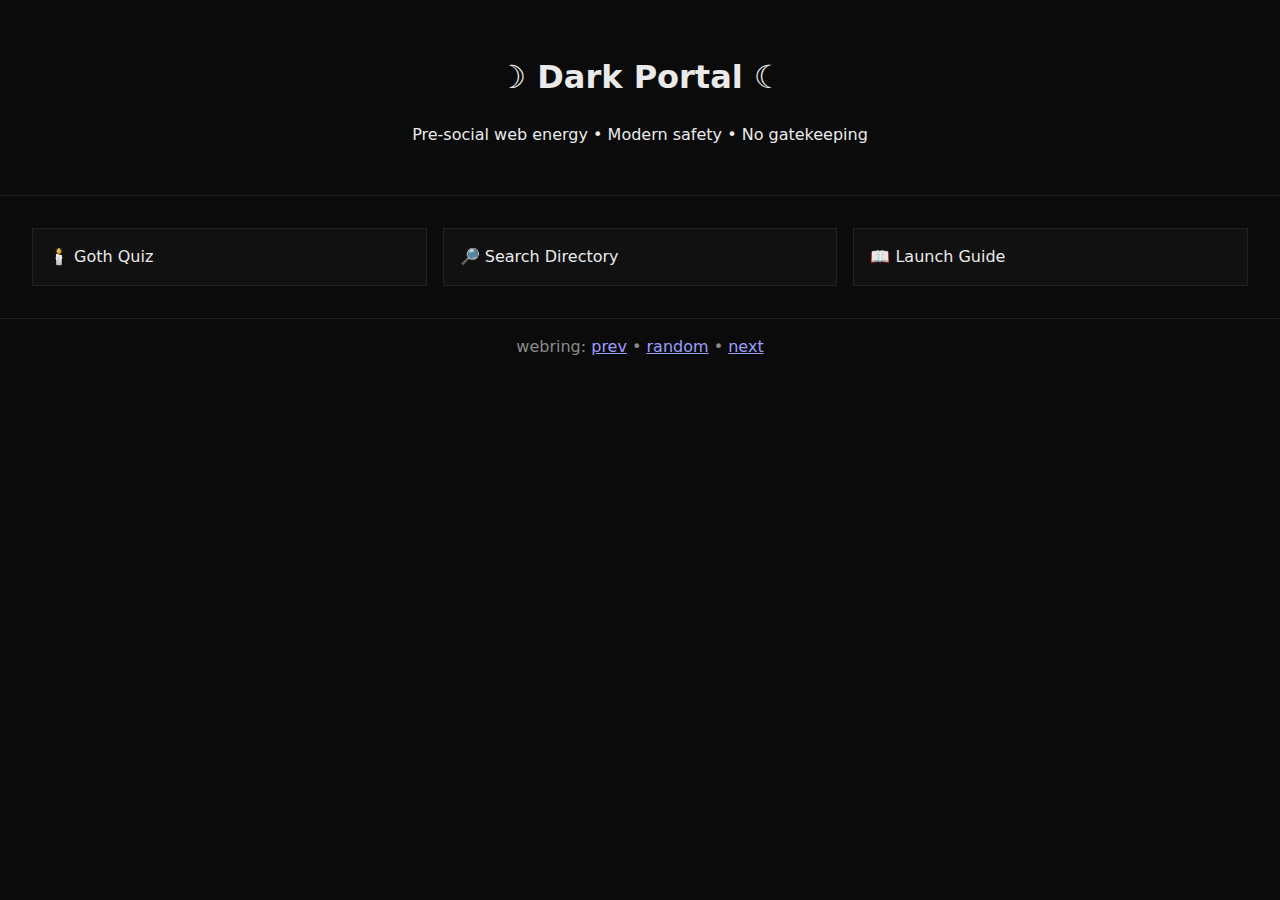
<file: index.html>
<!doctype html>
<html lang="en">
<head>
  <meta charset="utf-8"/>
  <title>Dark Portal</title>
  <meta name="viewport" content="width=device-width,initial-scale=1"/>
  <link rel="stylesheet" href="assets/style.css"/>
</head>
<body>
  <header class="banner">
    <h1>☽ Dark Portal ☾</h1>
    <p>Pre-social web energy • Modern safety • No gatekeeping</p>
  </header>
  <main class="grid">
    <a class="tile" href="quiz/">🕯️ Goth Quiz</a>
    <a class="tile" href="search/">🔎 Search Directory</a>
    <a class="tile" href="guides/launch-guide.html">📖 Launch Guide</a>
  </main>
  <footer class="webring">
    <span>webring:</span>
    <a id="prev">prev</a> • <a id="random">random</a> • <a id="next">next</a>
  </footer>
  <script src="js/webring.js"></script>
</body>
</html>
</file>
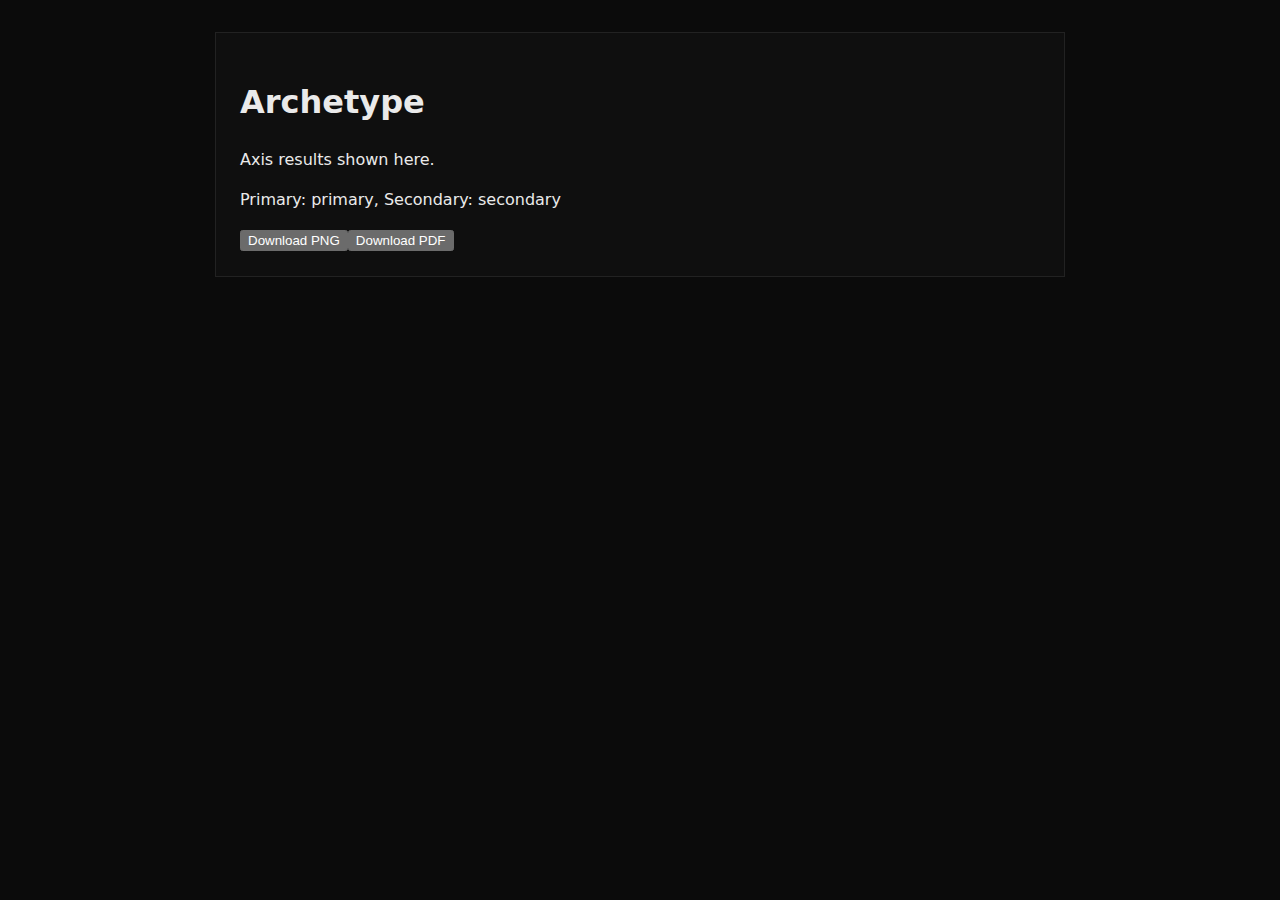
<file: card/index.html>
<!doctype html>
<html lang="en">
<head>
  <meta charset="utf-8"/>
  <title>Your Goth Card</title>
  <meta name="viewport" content="width=device-width,initial-scale=1"/>
  <link rel="stylesheet" href="../assets/style.css"/>
</head>
<body>
  <main id="card" class="card">
    <header><h1 id="archName">Archetype</h1></header>
    <section>
      <p>Axis results shown here.</p>
      <p>Primary: <span id="primary"></span>, Secondary: <span id="secondary"></span></p>
    </section>
    <footer><button id="png">Download PNG</button><button id="pdf">Download PDF</button></footer>
  </main>
  <script src="../assets/html2canvas.min.js"></script>
  <script src="../assets/jspdf.umd.min.js"></script>
  <script src="../js/card-render.js"></script>
</body>
</html>
</file>
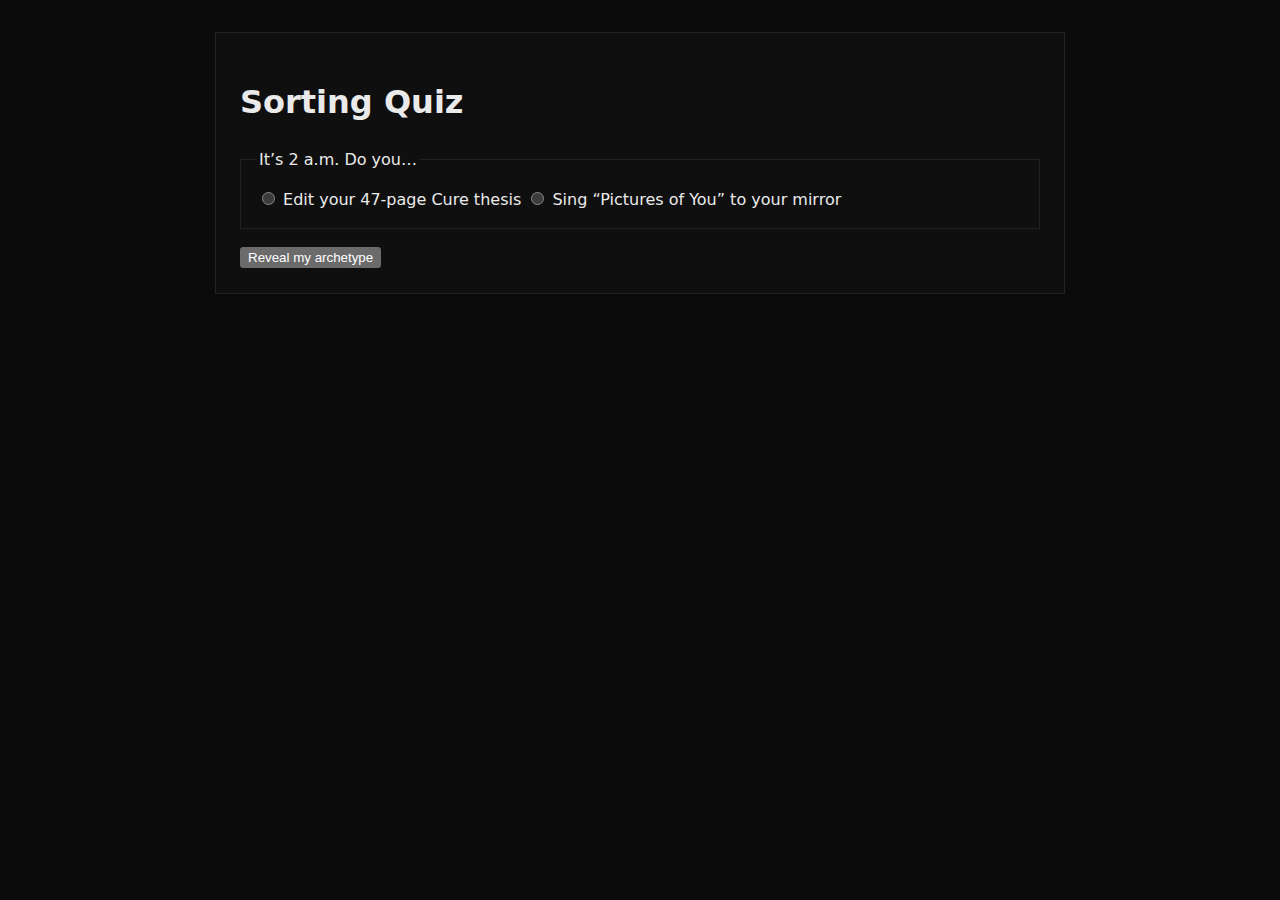
<file: quiz/index.html>
<!doctype html>
<html lang="en">
<head>
  <meta charset="utf-8"/>
  <title>Sorting Quiz</title>
  <meta name="viewport" content="width=device-width,initial-scale=1"/>
  <link rel="stylesheet" href="../assets/style.css"/>
</head>
<body>
  <main class="quiz">
    <h1>Sorting Quiz</h1>
    <form id="quizForm">
      <fieldset data-axis="HH" data-weight="1">
        <legend>It’s 2 a.m. Do you…</legend>
        <label><input type="radio" name="q1" value="HEAD" required> Edit your 47-page Cure thesis</label>
        <label><input type="radio" name="q1" value="HEART"> Sing “Pictures of You” to your mirror</label>
      </fieldset>
      <button type="submit">Reveal my archetype</button>
    </form>
  </main>
  <script src="../js/quiz-logic.js"></script>
</body>
</html>
</file>
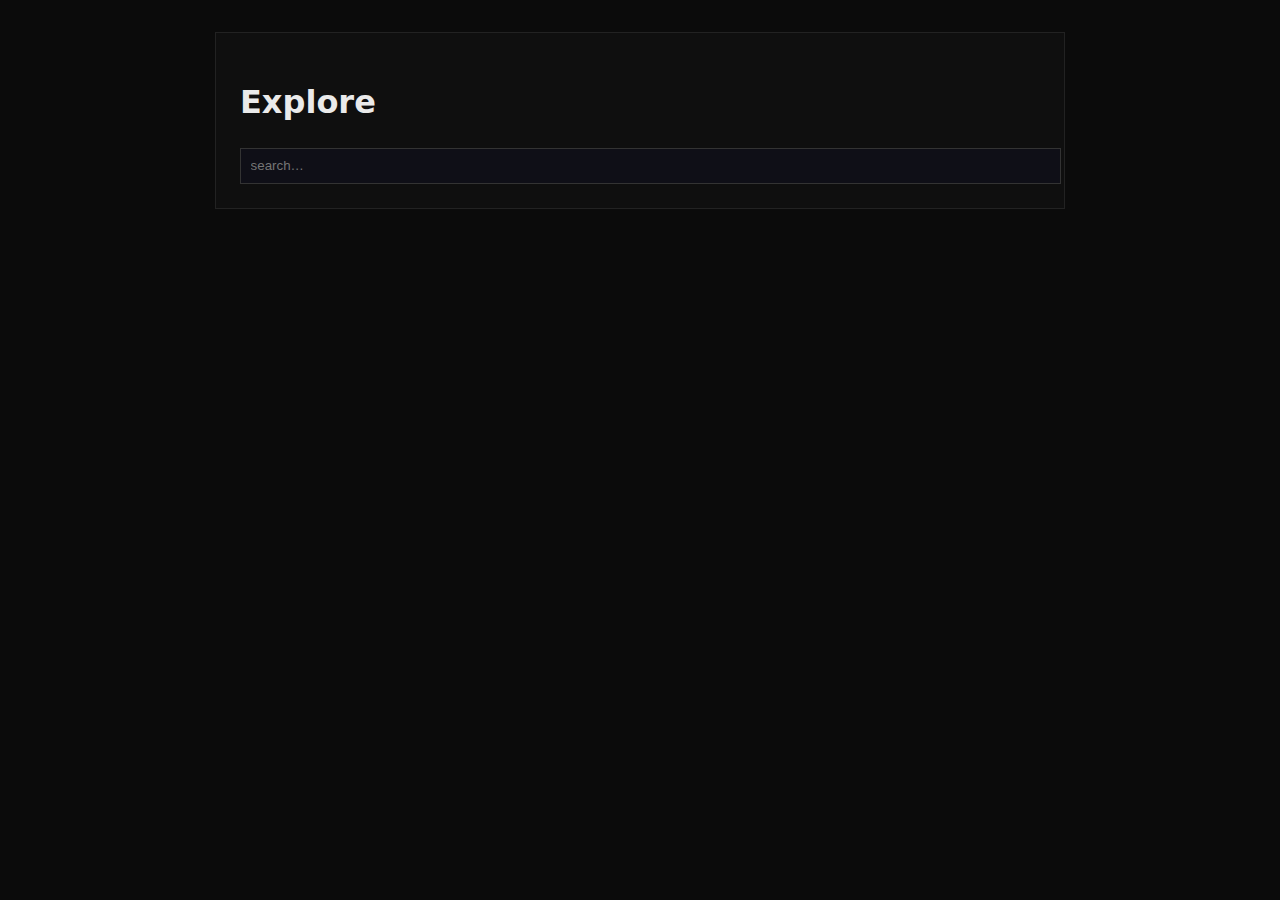
<file: search/index.html>
<!doctype html>
<html lang="en">
<head>
  <meta charset="utf-8"/>
  <title>Search — Dark‑Portal</title>
  <meta name="viewport" content="width=device-width,initial-scale=1"/>
  <link rel="stylesheet" href="../assets/style.css"/>
</head>
<body>
  <main class="search">
    <h1>Explore</h1>
    <input id="q" placeholder="search…" style="width:100%;padding:.6rem;border:1px solid #333;background:#0f0f17;color:#eaeaea">
    <div id="results"></div>
  </main>
  <script src="../js/search.js"></script>
</body>
</html>
</file>
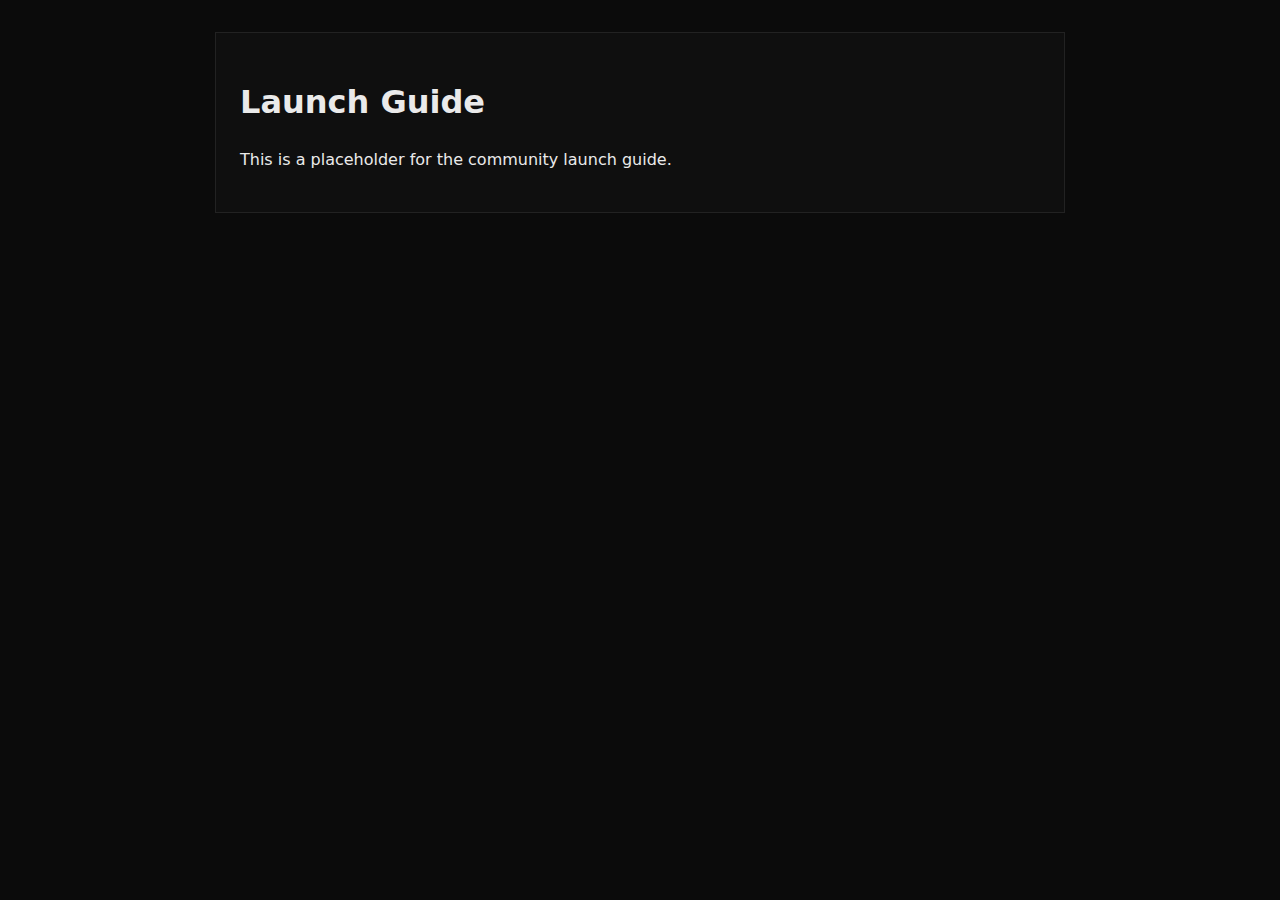
<file: guides/launch-guide.html>
<!doctype html><html><head><meta charset='utf-8'><title>Launch Guide</title><link rel='stylesheet' href='../assets/style.css'></head><body><main class='quiz'><h1>Launch Guide</h1><p>This is a placeholder for the community launch guide.</p></main></body></html>
</file>
<file: assets/style.css>
:root{color-scheme:dark;--bg:#0b0b0b;--ink:#eaeaea;--muted:#8a8a8a;--accent:#c8c8ff;--line:#222;}
body{margin:0;background:var(--bg);color:var(--ink);font:16px/1.5 system-ui}
.banner{padding:2rem 1rem;text-align:center;border-bottom:1px solid var(--line)}
.grid{display:grid;gap:1rem;padding:2rem;grid-template-columns:repeat(auto-fit,minmax(220px,1fr))}
.tile{display:block;padding:1rem;border:1px solid var(--line);background:#111;color:var(--ink);text-decoration:none}
.tile:hover{border-color:var(--accent)}
.quiz,.search,.card{max-width:800px;margin:2rem auto;padding:1.5rem;border:1px solid var(--line);background:#0f0f0f}
fieldset{border:1px solid var(--line);margin:1rem 0;padding:1rem}
.muted{color:var(--muted)}
.webring{padding:1rem;text-align:center;border-top:1px solid var(--line);color:var(--muted)}
</file>
